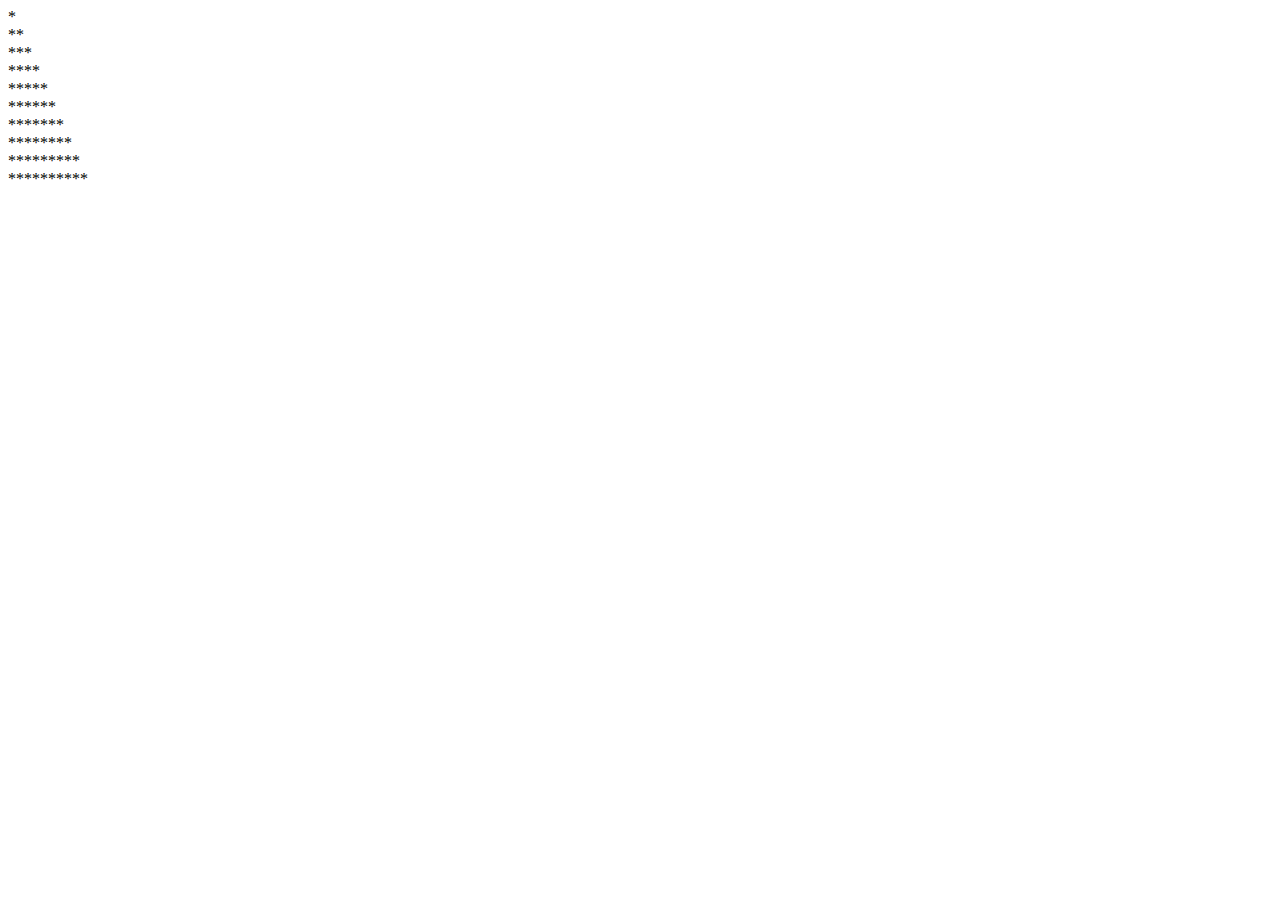
<file: bai2/index.html>
<!DOCTYPE html>
<html lang="en">
<head>
    <meta charset="UTF-8">
    <meta http-equiv="X-UA-Compatible" content="IE=edge">
    <meta name="viewport" content="width=device-width, initial-scale=1.0">
    <title>bai2</title>
</head>
<body>
    <script src="jav.js"></script>
</body>
</html>
</file>
